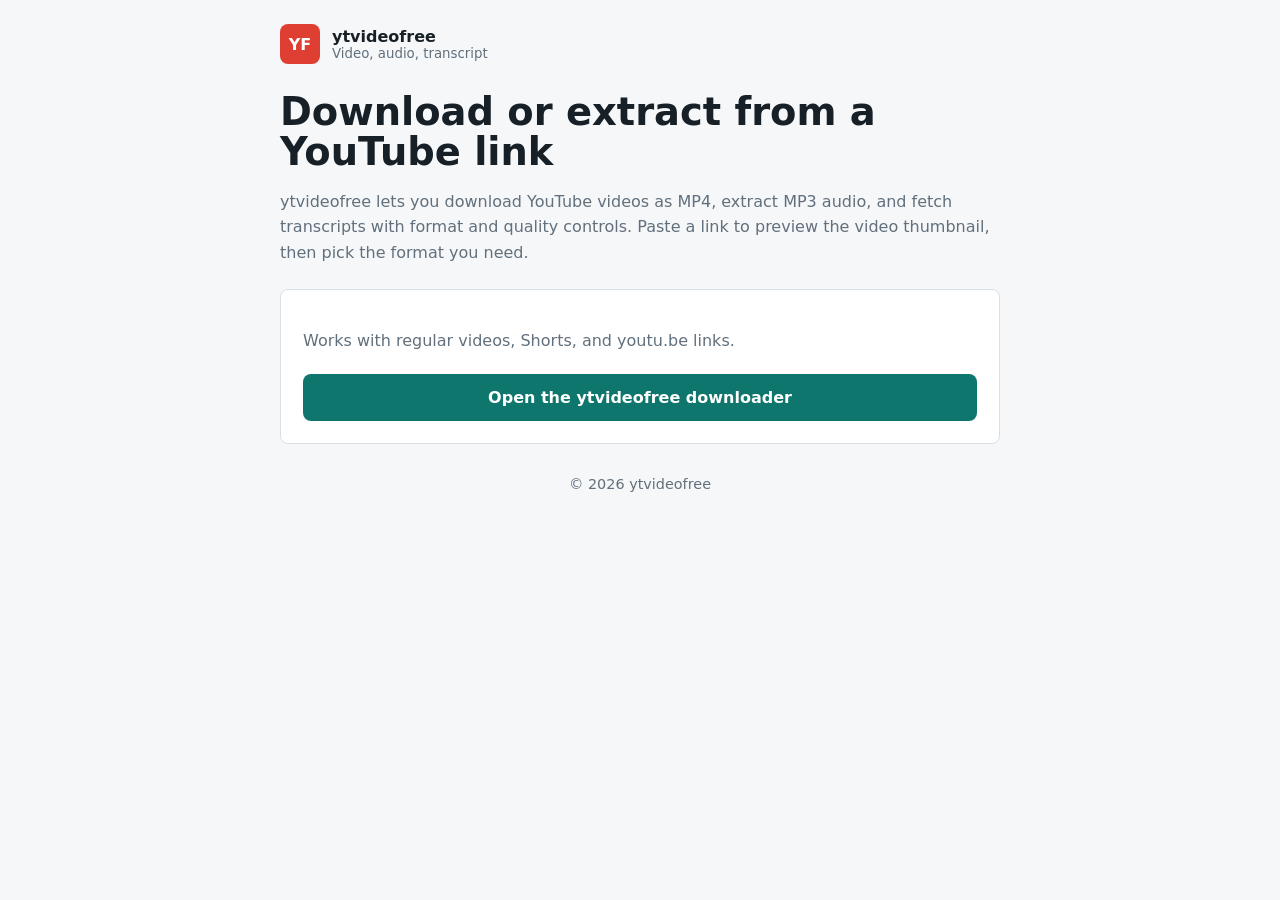
<file: templates/amp.html>
<!doctype html>
<html amp lang="en">
  <head>
    <meta charset="utf-8">
    <script async src="https://cdn.ampproject.org/v0.js"></script>
    <title>ytvideofree - Download YouTube Videos, MP3, and Transcripts</title>
    <link rel="canonical" href="https://ytvideofree.com/">
    <link rel="manifest" href="/static/manifest.json">
    <meta name="viewport" content="width=device-width,minimum-scale=1,initial-scale=1">
    <meta name="theme-color" content="#0f766e">
    <style amp-boilerplate>body{-webkit-animation:-amp-start 8s steps(1,end) 0s 1 normal both;-moz-animation:-amp-start 8s steps(1,end) 0s 1 normal both;-ms-animation:-amp-start 8s steps(1,end) 0s 1 normal both;animation:-amp-start 8s steps(1,end) 0s 1 normal both}@-webkit-keyframes -amp-start{from{visibility:hidden}to{visibility:visible}}@-moz-keyframes -amp-start{from{visibility:hidden}to{visibility:visible}}@-ms-keyframes -amp-start{from{visibility:hidden}to{visibility:visible}}@-o-keyframes -amp-start{from{visibility:hidden}to{visibility:visible}}@keyframes -amp-start{from{visibility:hidden}to{visibility:visible}}</style>
    <noscript><style amp-boilerplate>body{-webkit-animation:none;-moz-animation:none;-ms-animation:none;animation:none}</style></noscript>
    <style amp-custom>
      body{margin:0;font-family:Inter,ui-sans-serif,system-ui,-apple-system,BlinkMacSystemFont,"Segoe UI",sans-serif;color:#172026;background:#f6f7f9}
      .wrap{max-width:720px;margin:0 auto;padding:24px 20px 40px}
      .brand{display:inline-flex;align-items:center;gap:12px;text-decoration:none;color:#172026}
      .mark{display:grid;width:40px;height:40px;place-items:center;border-radius:8px;background:#df3f32;color:#fff;font-weight:800}
      .brand small{display:block;color:#61707c}
      h1{font-size:2.4rem;line-height:1.05;margin:28px 0 12px}
      p{color:#61707c;line-height:1.6}
      .panel{margin-top:24px;padding:22px;border:1px solid #d9e0e6;border-radius:8px;background:#fff}
      .btn{display:block;margin-top:20px;padding:14px 18px;border-radius:8px;background:#0f766e;color:#fff;text-align:center;text-decoration:none;font-weight:800}
      footer{margin-top:32px;color:#61707c;font-size:.9rem;text-align:center}
    </style>
  </head>
  <body>
    <div class="wrap">
      <a class="brand" href="/">
        <span class="mark">YF</span>
        <span><strong>ytvideofree</strong><small>Video, audio, transcript</small></span>
      </a>

      <h1>Download or extract from a YouTube link</h1>
      <p>
        ytvideofree lets you download YouTube videos as MP4, extract MP3 audio,
        and fetch transcripts with format and quality controls. Paste a link to
        preview the video thumbnail, then pick the format you need.
      </p>

      <div class="panel">
        <p>Works with regular videos, Shorts, and youtu.be links.</p>
        <a class="btn" href="/">Open the ytvideofree downloader</a>
      </div>

      <footer>© 2026 ytvideofree</footer>
    </div>
  </body>
</html>
</file>
